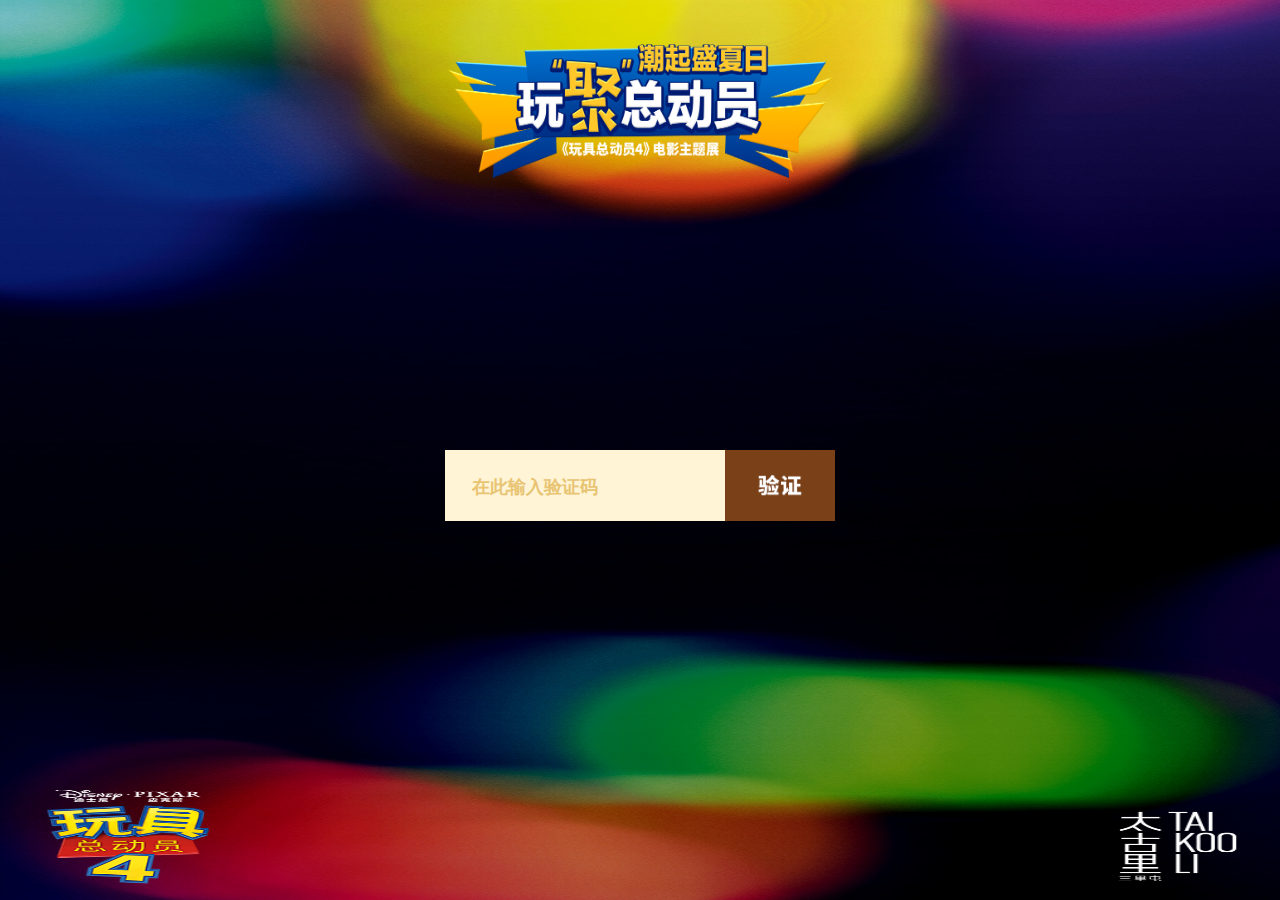
<file: toyStory/duijiang.html>
<!DOCTYPE html>
<html lang="en">
<head>
    <meta charset="UTF-8">
    <title>玩具总动员</title>
    <meta name="viewport" content="width=device-width, initial-scale=1.0">
    <meta http-equiv="X-UA-Compatible" content="ie=edge">
    <meta name="apple-mobile-web-app-capable" content="yes">
    <meta name="apple-mobile-web-app-status-bar-style" content="black">
   <link rel="stylesheet" href="css/duijiang.css">
   <script src="js/font.js"></script>
</head>
<body>
    <div class="riddle_content">
        <div class="riddles_duijiang">
                <div class="riddles_title">
                    <img src="./images/title2.png" alt="">
                </div>
                <div class="yanzheng">
                    <div class="yanzheng_box">
                        <input type="text" class="number" placeholder="在此输入验证码" value="">
                        <div class="yanzheng_btn">
                        </div>
                    </div>
                    <div class="yan_tips">
                       验证码输入错误，请重新输入
                    </div>
                </div> 
                <div class="example">
                     <div class="expried">
                         <img src="images/correct.png" alt="">
                     </div>
                     <div class="prizeText"></div>
                     <div class="texttips">
                        兑换成功
                     </div>
                </div>
        </div>
    </div>    
</body>
<script src="js/jweixin.js"></script>
<script src="js/jquery.min.js"></script>
<!--引用微信JS库-->
<script type="text/javascript" src="http://res.wx.qq.com/open/js/jweixin-1.0.0.js"></script>
<script src="js/zepto.min.js"></script>
<script src="js/jquery.qrcode.min.js"></script>
<script src="js/duijiang.js"></script>
</html>
</file>
<file: toyStory/css/duijiang.css>
@charset "UTF-8";
@import url(style.css);
body{
    width: 100%;
    height: 100%;
    overflow: hidden;
    position: relative;
}
.riddle_content{
    width: 100%;
    height: 100%;
}
.riddle_content .riddles_duijiang{
  width: 100%;
	height: 100%;
  background:url(../images/gameBg.jpg) no-repeat;
	background-size: 100% 100%;
	position: relative;
}
.riddles_duijiang .riddles_title{
    width: 8.66rem;
    height: 3rem;
    margin: 0 auto;
}
.riddles_duijiang .riddles_title img{
    width: 100%;
    height: 100%;
    margin-top:1rem;
}
.riddles_duijiang .yanzheng{
	width: 100%;
	height: 1.6rem;
}
 .riddles_duijiang .yanzheng .yanzheng_box{
 	width: 8.77rem;
 	height: 1.6rem;
 	margin:0 auto;
 	position: absolute;
 	top: 50%;
 	left:50%;
 	margin-left: -4.385rem;
 }
 .riddles_duijiang .yanzheng .number{
  	width: 6.3rem;
    height: 1.6rem;
    color: #7D3F18;
    float: left;
    font-size: 0.5rem;
    font-weight: bold;
    background: #FFF4D6;
    padding-left: 0.6rem;
  }
.number::-webkit-input-placeholder{
        color: #E8C473;
        font-size: 0.4rem;
}
.number::-moz-placeholder{  
        color: #E8C473; 
        font-size: 0.4rem;
}
.number:-ms-input-placeholder{ 
        color: #E8C473;
        font-size: 0.4rem;
}
.riddles_duijiang .yanzheng .yanzheng_btn{
	width: 2.47rem;
	height: 1.6rem;
	background:url(../images/verify_btm.png) no-repeat;
 	background-size: 100% 100%;
 	float: left;
  }
  .riddles_duijiang .yanzheng .yan_tips {
    width: 6.13rem;
    height: 0.53rem;
    position: absolute;
    top: 59%;
    left: 50%;
    margin-left: -4.185rem;
    margin-top: 0.2rem;
    color: #FAF3D8;
    font-size: 0.4rem;
    display: none;
  }
  .example{
    width: 100%;
    text-align: center;
    margin:0 auto;
    display: none;
  }
  .expried {
    width:2.4rem;
    height: 2.7rem;
    margin: 0 auto;
  }
  .expried img{
    width:2.4rem;
    height: 2.7rem;
    margin-top:3.5rem;
  }
  .texttips{
    color: #FEF4D6;
    font-size: .7rem;
    font-weight: bold;
    margin-top: 0.4rem;
  }
  .prizeText{
    color: #FEF4D6;
    font-size: .5rem;
    font-weight: bold;
    margin-top:3.8rem;
  }
</file>
